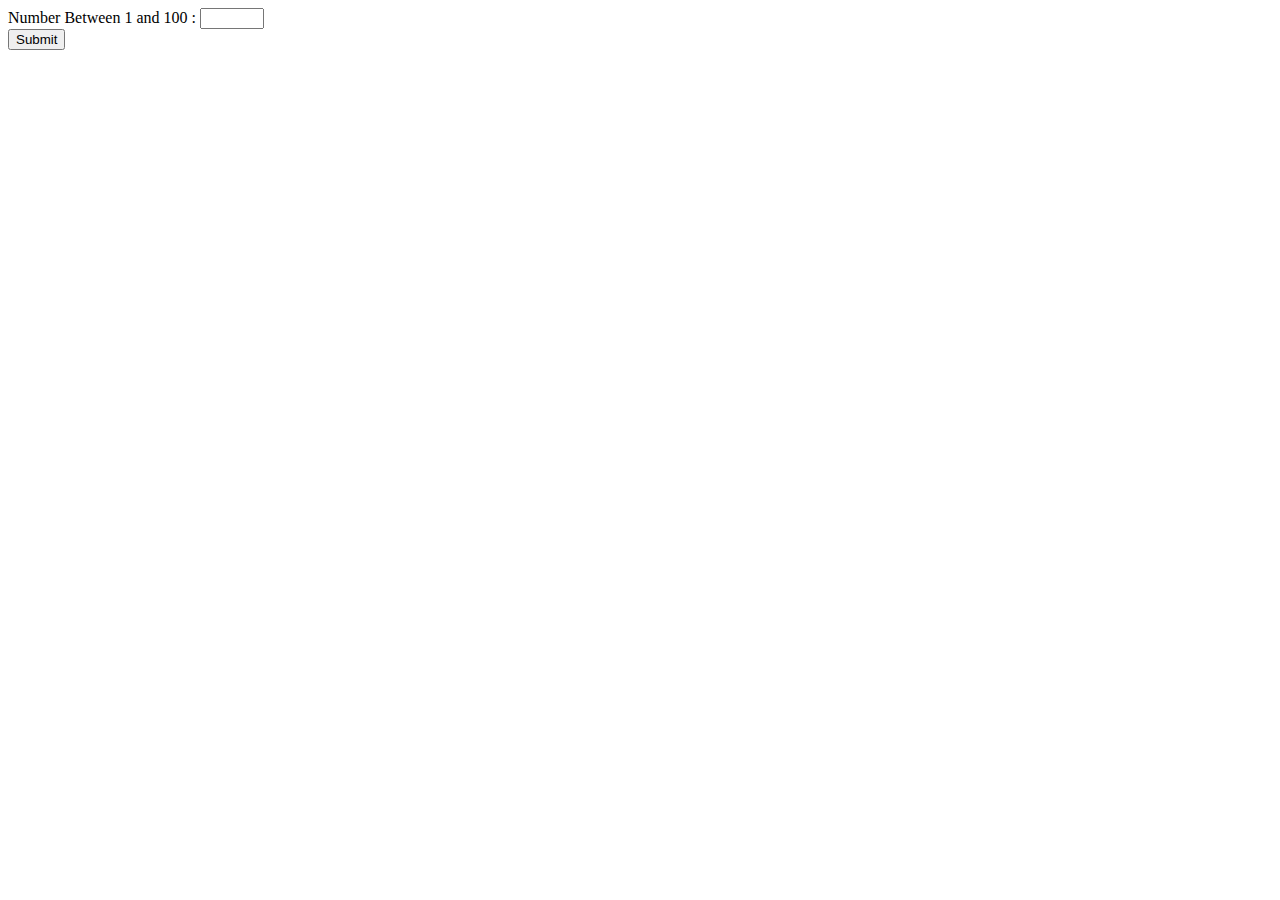
<file: checkValidity/index.html>
<!DOCTYPE html>
<html lang="en">
    <head>
        <title>Check Form Validity JS</title>
        <meta charset="UTF-8">
    </head>
    <body>
        <form action="">
            <label for="number3">Number Between 1 and 100 : </label>
            <input type="number" id="number3" min="1" max="100">
            <div id="validMessage"></div>
            <input type="submit" onclick="validateForm()">

        </form>

        <script src="./js/validate.js"></script>
    </body>
</html>
</file>
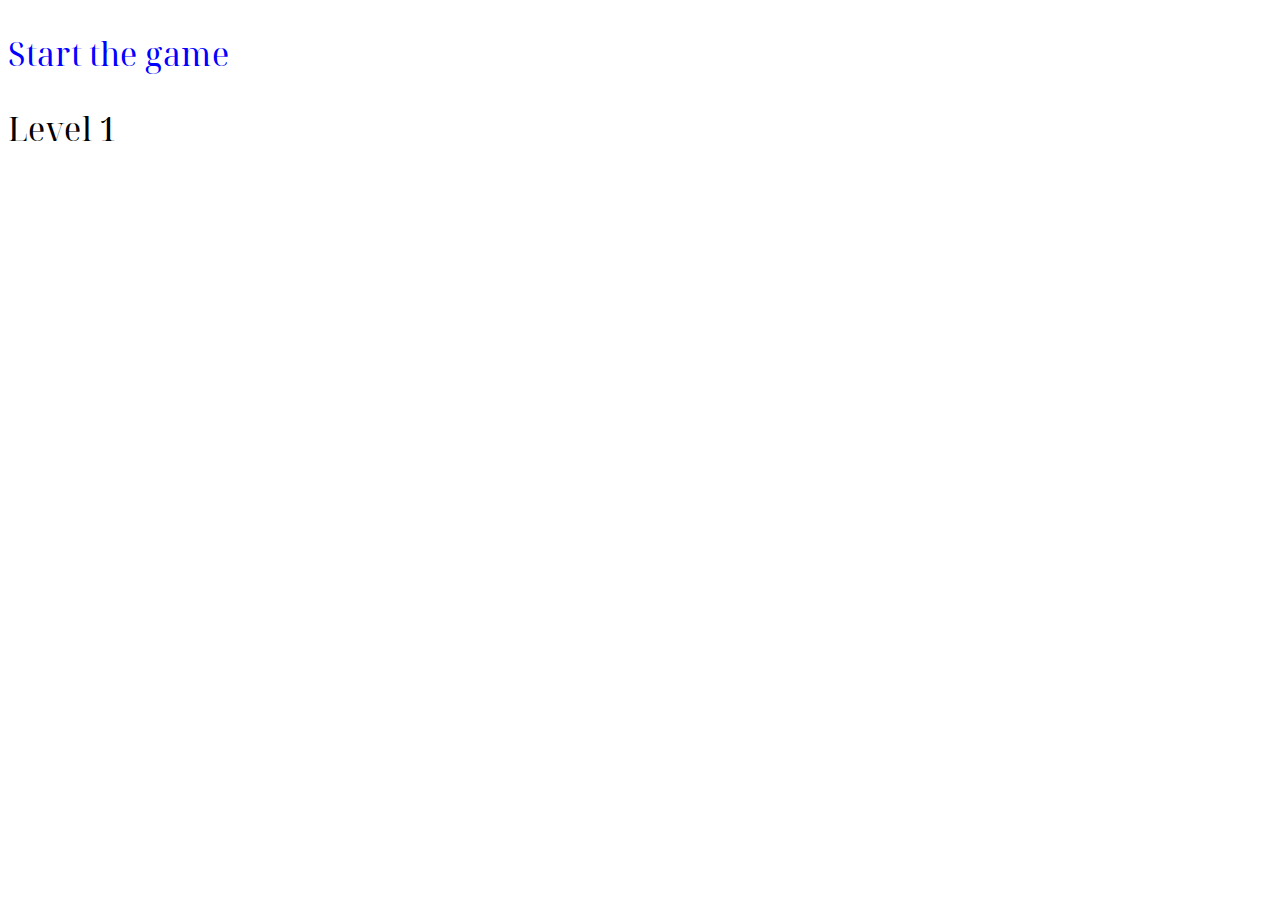
<file: simonSaysGame/index.html>
<!DOCTYPE html>
<html lang="en">
    <head>
        <meta charset="UTF-8">
        <title>Simon Says Online</title>
        <meta name="description" content="Play Simon Says Online Free">
        <meta name="author" content="MaKayla Hulleman">

        <link rel="stylesheet" href="./css/style.css">
        <!--[if lt IE 9]>
        <script src= "http://html5shiv.googlecode.com/svn/trunk/html5.js"></script>
        <![endif]-->
    <!--Google Fonts-->
    <link rel="preconnect" href="https://fonts.googleapis.com">
    <link rel="preconnect" href="https://fonts.gstatic.com" crossorigin>
    <link href="https://fonts.googleapis.com/css2?family=Noto+Serif+Display&display=swap" rel="stylesheet">
    </head>

    <body class="game-over">
        <p id="start">Start the game</p>

        <p id="level">Level 1</p>

        <ul id="colors">
            <li></li>
            <li class="purple"></li>
            <li class="lime"></li>
            <li class="pink"></li>
        </ul>

        <script src="https://code.jquery.com/jquery-1.10.0.min.js"></script>
        <script src="./js/theGameRules.js"></script>
    </body>
</html>
</file>
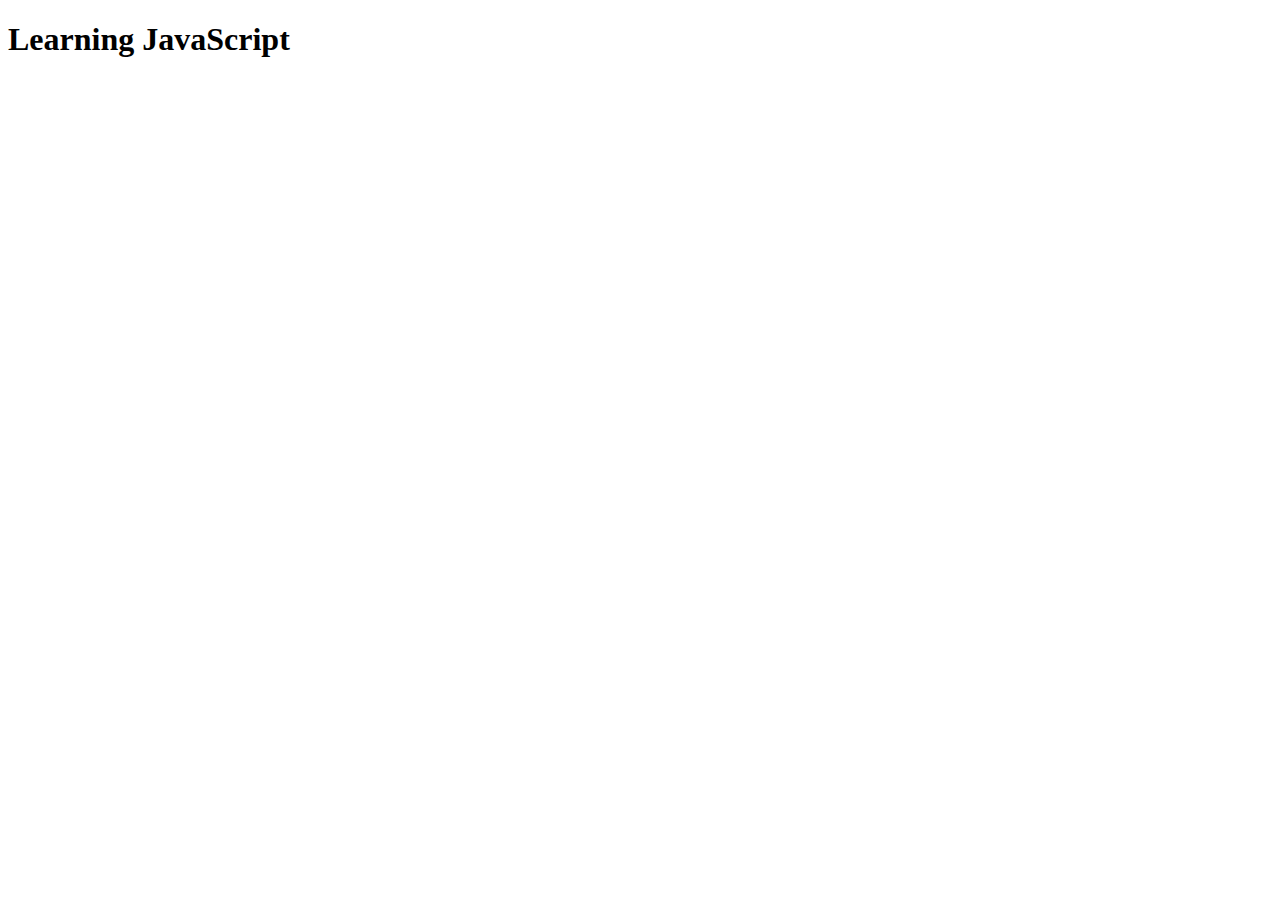
<file: ajax/tutorial/startJS/index.html>
<!doctype html>
<html>
<head>
<meta charset="UTF-8">
<title>Untitled Document</title>
<link href="css/styles.css" rel="stylesheet" type="text/css">

</head>

<body>
<h1>Learning JavaScript</h1>
<p id="message"></p>








</body>
<script type="text/javascript" src="js/main.js"></script>
</html>
</file>
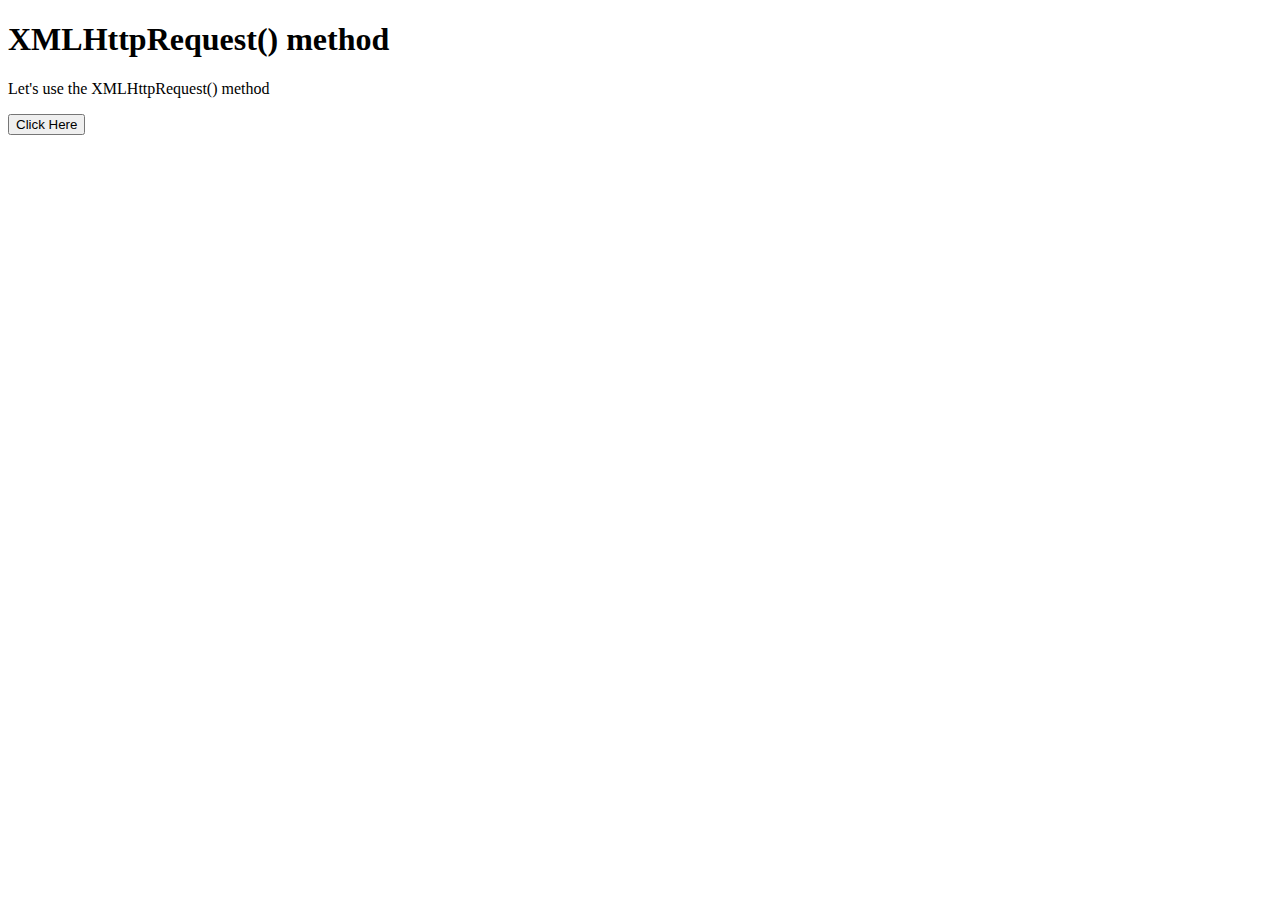
<file: ajax/ajax.html>
<!DOCTYPE html>
<html lang="en">
    <head>
        <title>AJAX Challenge</title>
        <meta charset="UTF-8">
    </head>

    <body>
        <div id="demo"> 
            <h1>XMLHttpRequest() method</h1>
                <p>Let's use the XMLHttpRequest() method</p>
                    <button type="button" onclick="loadDoc()">Click Here</button>
        </div>


        <script src="./js/ajax.js"></script>
    </body>
</html>
</file>
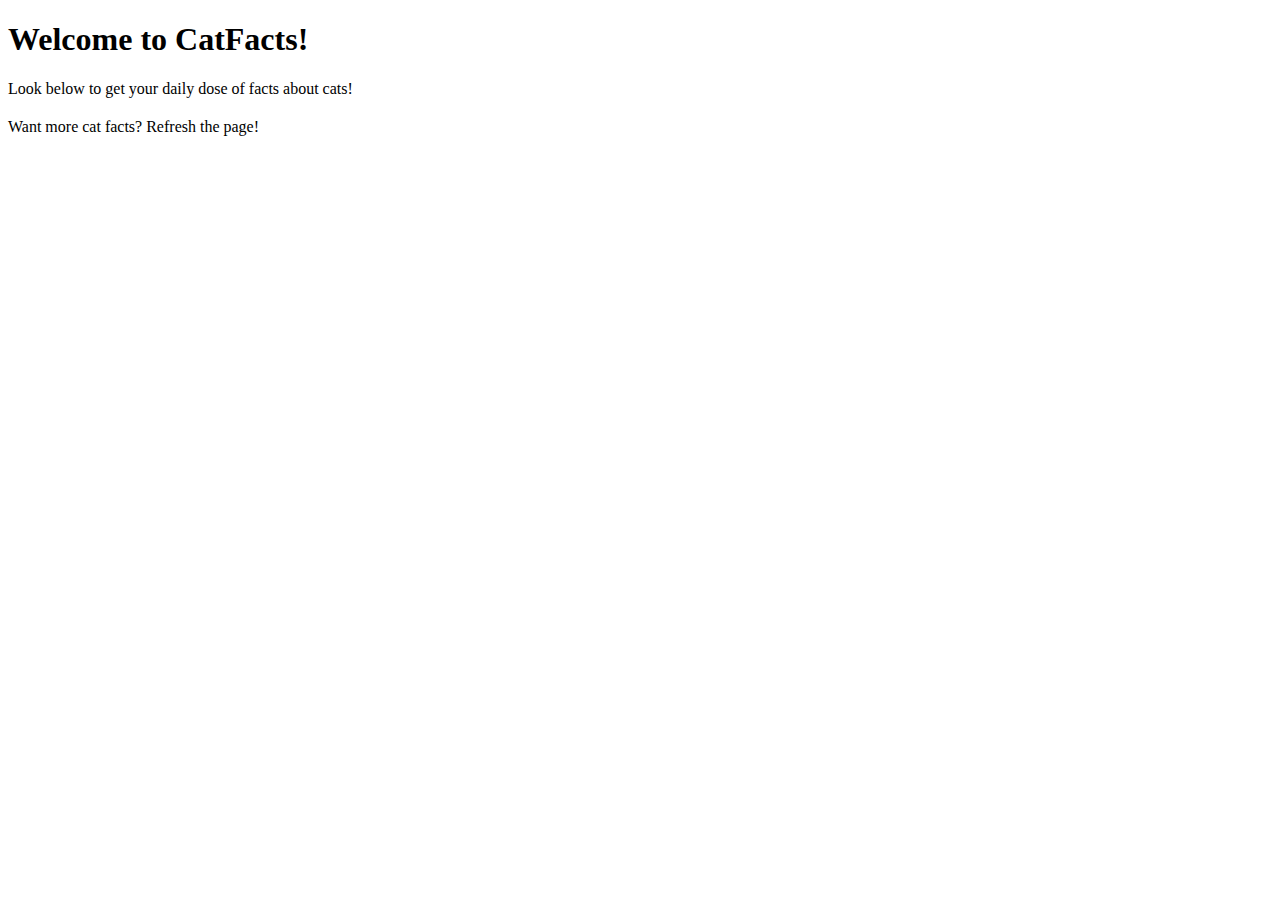
<file: ajax/apis.html>
<!DOCTYPE html>
<html lang="en">
    <head>
        <title>CatFacts Using Public API</title>
        <meta charset="UTF-8">
    </head>

    <body>
        <h1>Welcome to CatFacts!</h1>
            <p>Look below to get your daily dose of facts about cats!</p>
                    <h2 id="catFact"></h2>
                        <p>Want more cat facts? Refresh the page!</p>

        <script src="./js/apis.js"></script>
    </body>
</html>
</file>
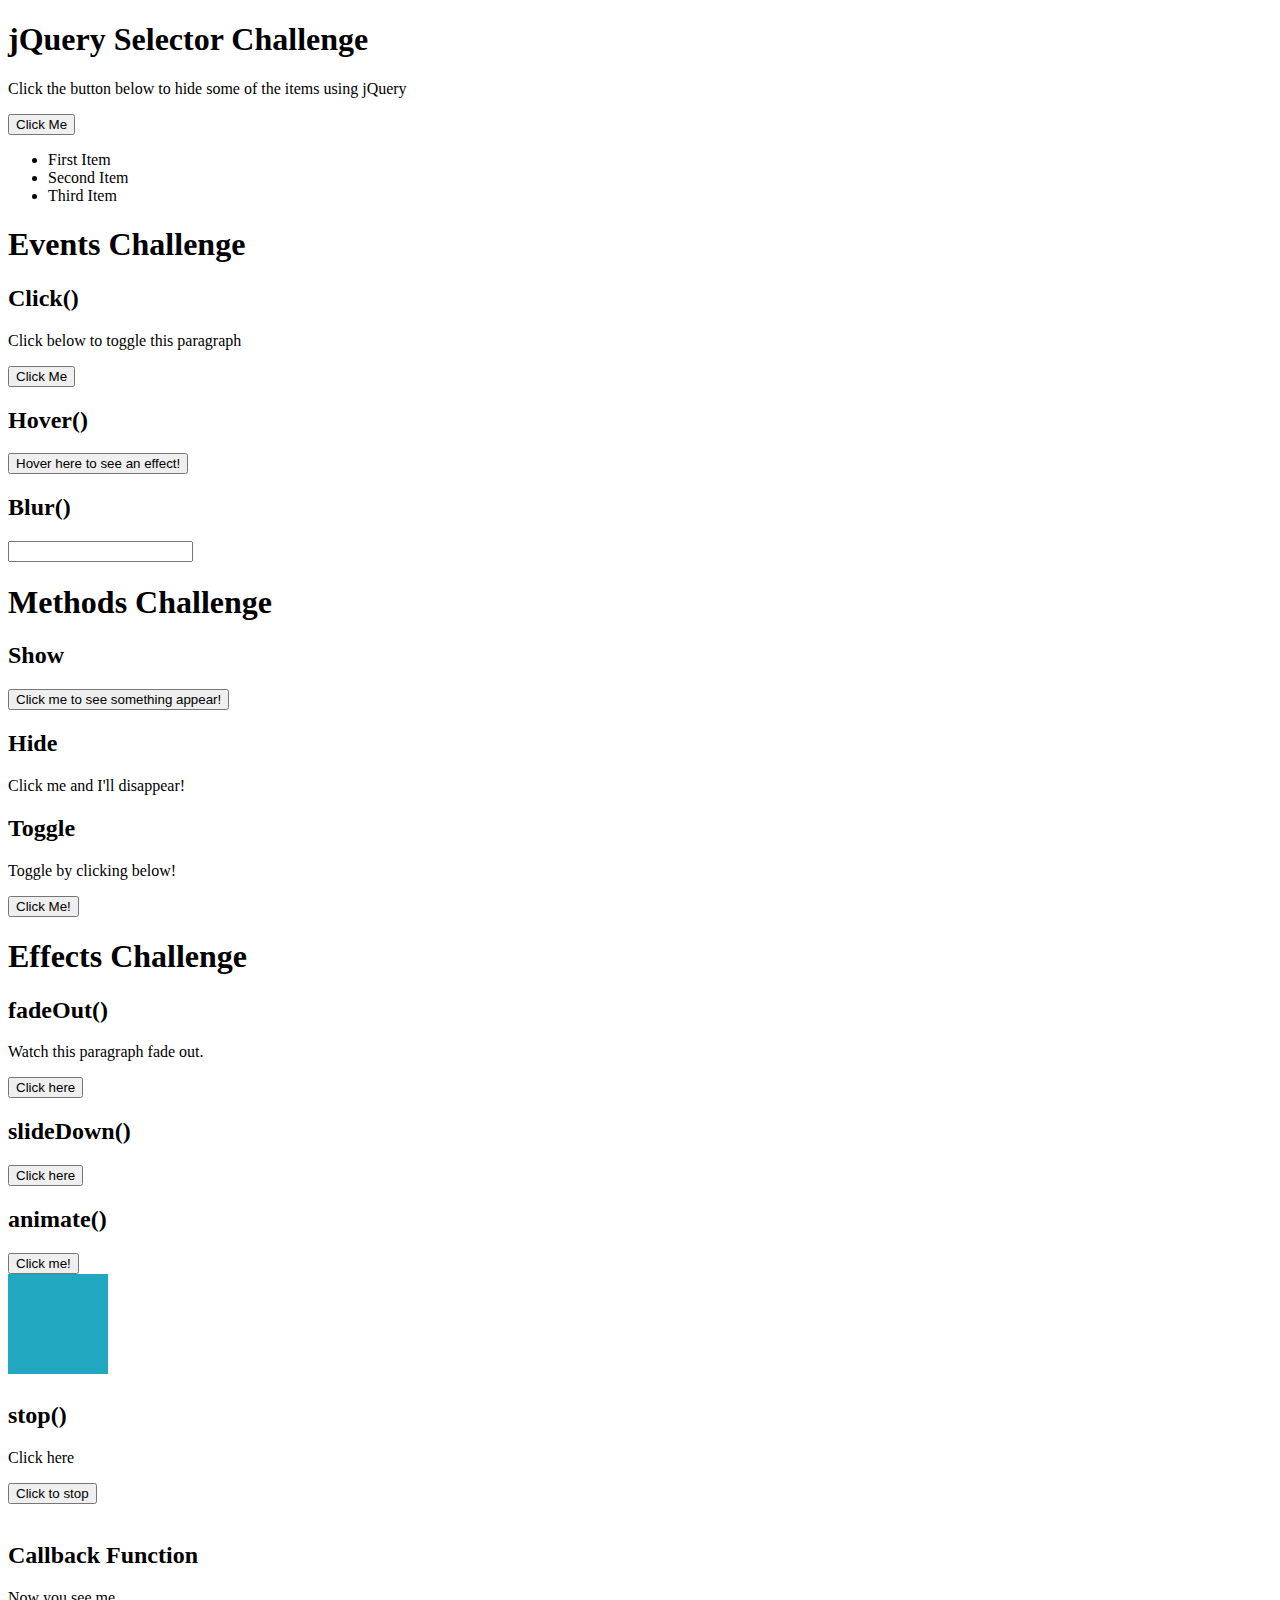
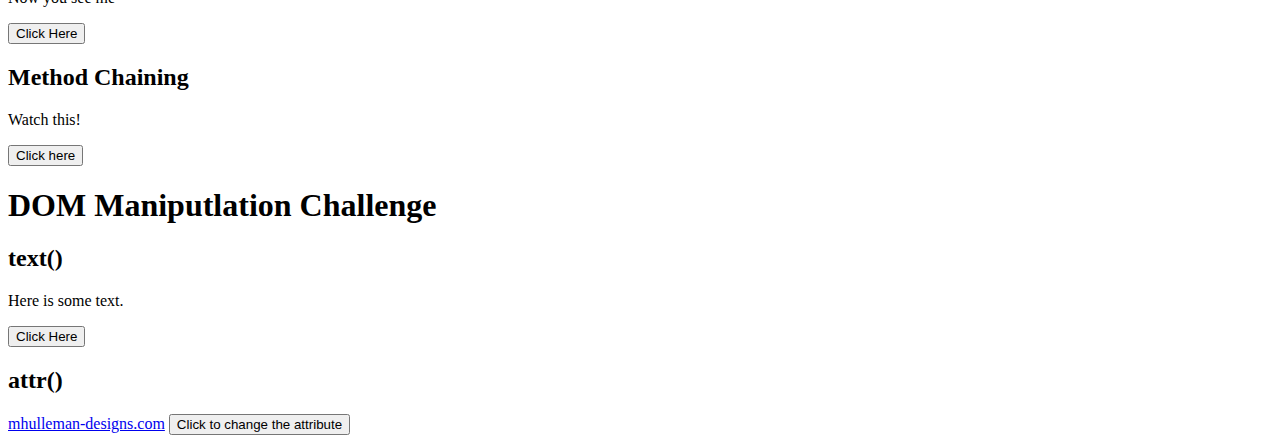
<file: jQueryChallenge/jQueryChallenge.html>
<!DOCTYPE html>
<html lang="en">
    <head>
        <title>jQuery Challenges</title>
        <meta charset="UTF-8">

        <script src="https://ajax.googleapis.com/ajax/libs/jquery/3.5.1/jquery.min.js"></script>
    </head>

    <body>
        <h1>jQuery Selector Challenge</h1>
            <p id="hideP">Click the button below to hide some of the items using jQuery</p>
                <button class="hideBtn">Click Me</button>
                    <ul>
                        <li>First Item</li>
                        <li>Second Item</li>
                        <li>Third Item</li>
                    </ul>
        <h1>Events Challenge</h1>
            <h2>Click()</h2>
                <p id="pToggle">Click below to toggle this paragraph</p>
                    <button id="toggleBtn">Click Me</button>
            <h2>Hover()</h2>
                <button id="hoverBtn">Hover here to see an effect!</button>
            <h2>Blur()</h2>
                <input type="text" name="blur" id="inputBlur">

        <h1>Methods Challenge</h1>
            <h2>Show</h2>
                <p id="showP">Here I am!</p>
                    <button id="showBtn">Click me to see something appear!</button>
            <h2>Hide</h2>
                <p id="pHideMethod">Click me and I'll disappear!</p>
            <h2>Toggle</h2>
                <p id="pToggleMethod">Toggle by clicking below!</p>
                    <button id="btnToggleMethod">Click Me!</button>

        <h1>Effects Challenge</h1>
            <h2>fadeOut()</h2>
                <p id="fadeP">Watch this paragraph fade out.</p>
                    <button id="fadeBtn">Click here</button>      
            <h2>slideDown()</h2>
                <button id="slideBtn">Click here</button>
                    <p id="slideP">Here I am!</p>
            <h2>animate()</h2>
                <button id="animateBtn">Click me!</button>
                    <div style="background:#21a7bf;height:100px;width:100px;position:absolute;"></div>
                    <br>
                    <br>
                    <br>
                    <br>
                    <br>
                    <br>
                    <br>
            <h2>stop()</h2>
                <p id="slideDownP">Click here</p> 
                    <button id="stopBtn"> Click to stop </button>
                    <p id="stopP" style="display: none;">Hello World 
                        <br> Please Stop!
                            <br> I have nothing left to say</p>
                            <br>
                            <br>
            <h2>Callback Function</h2>
                <p id="callbackP">Now you see me</p>
                    <button id="callbackBtn">Click Here</button>
            <h2>Method Chaining</h2>
                <p id="chainingP">Watch this!</p>
                    <button id="chainingBtn">Click here</button>

        <h1>DOM Maniputlation Challenge</h1>
            <h2>text()</h2>
                <p id="textP">Here is some text.</p>
                    <button id="textBtn">Click Here</button>
            <h2>attr()</h2>
                <a href="http://mhulleman-designs.com" id="mhd">mhulleman-designs.com</a>
                    <button id="attrBtn">Click to change the attribute</button>
        

        <script src="./js/“jQueryChallenge.js"></script>
    </body>
</html>
</file>
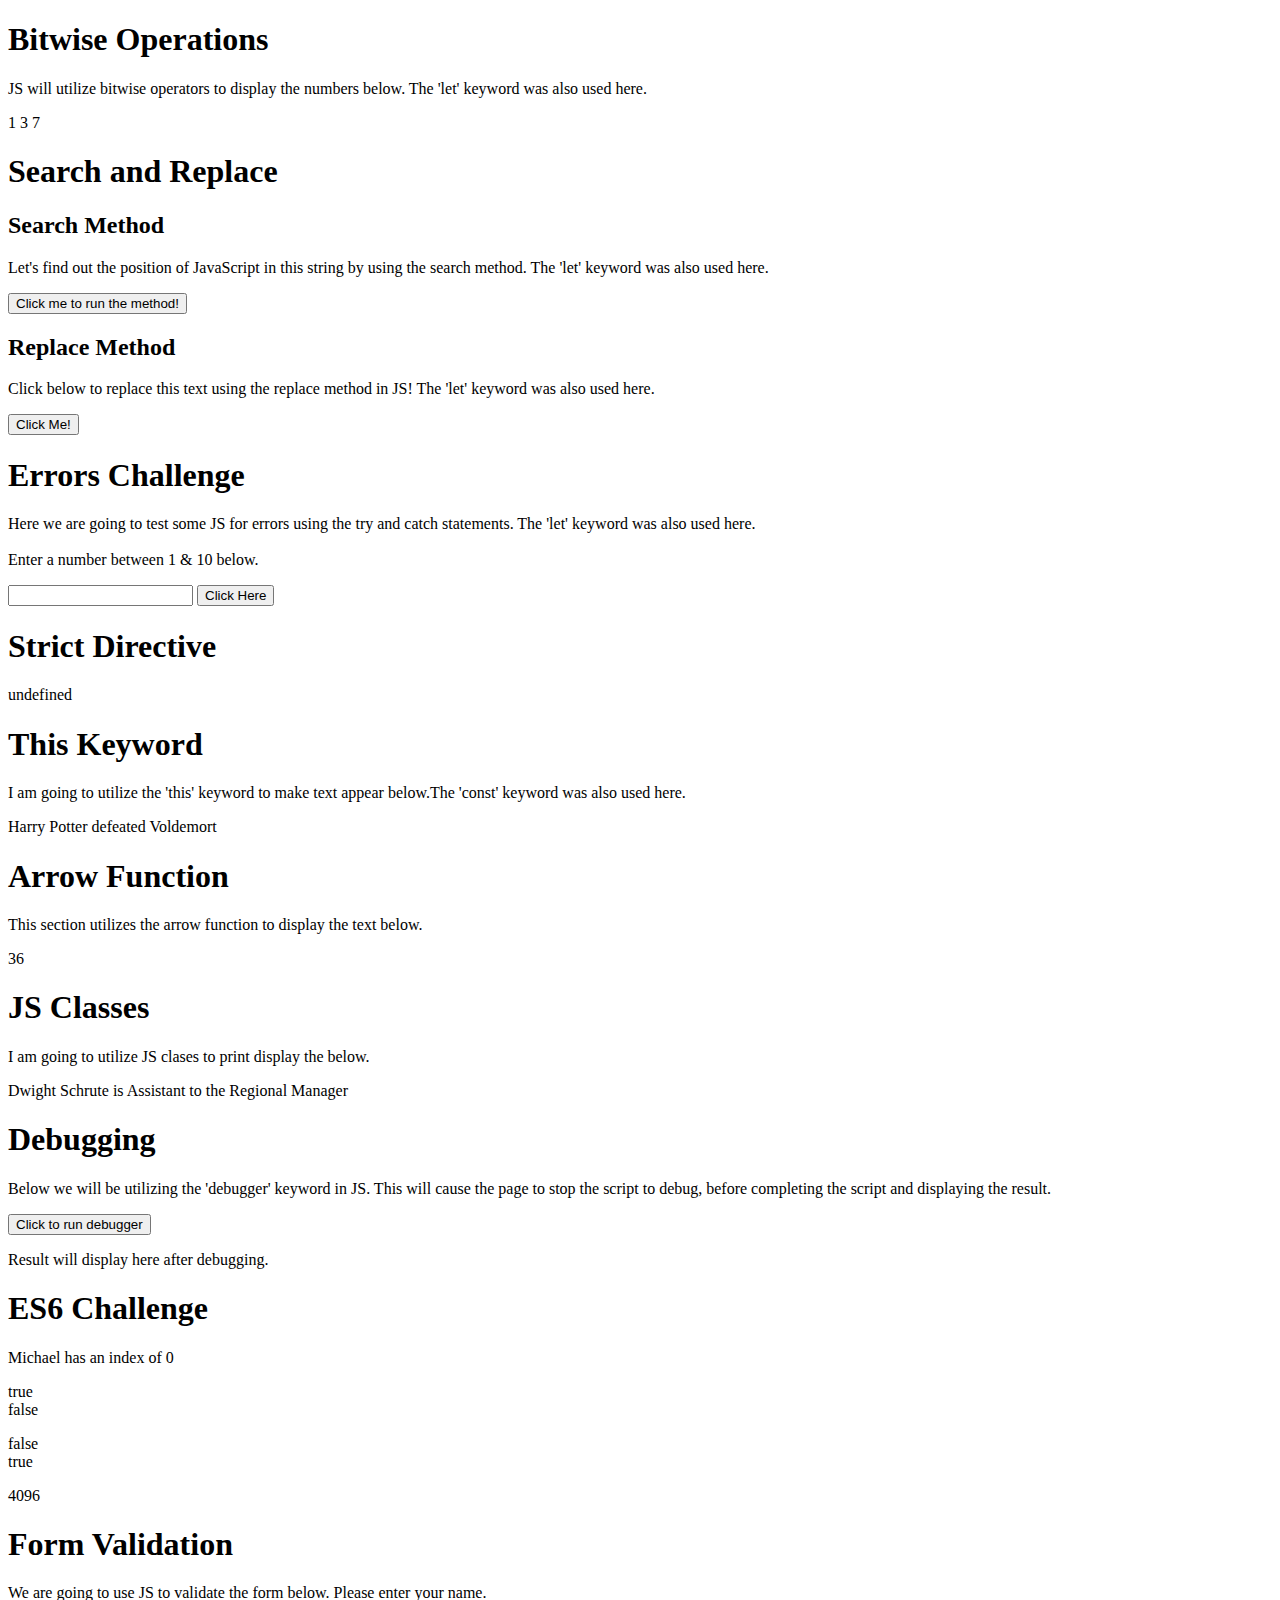
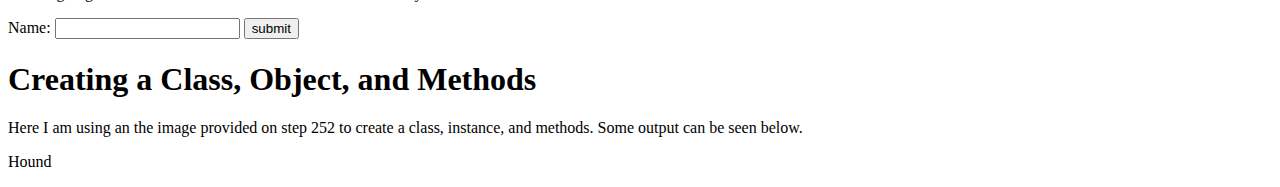
<file: jsChallenge/JavaScriptCourseChallenge.html>
<!DOCTYPE html>
<html lang="en">
    <head>
        <title>JS Challenge</title>
        <meta charset="UTF-8">
    </head>

    <body>
        <h1>Bitwise Operations</h1>
            <p>JS will utilize bitwise operators to display the numbers below. The 'let' keyword was also used here. </p>
                <p id="jsChallenge"></p>    

        <h1>Search and Replace</h1>
            <h2>Search Method</h2>
                <p id="search">Let's find out the position of JavaScript in this string by using the search method. The 'let' keyword was also used here.</p>
                    <button onclick="searchFunction()">Click me to run the method!</button>
                    <br>
            <h2>Replace Method</h2>
                <p id="replace"> Click below to replace this text using the replace method in JS! The 'let' keyword was also used here.</p>
                    <button onclick="replaceFunction()">Click Me!</button>

        <h1>Errors Challenge</h1>
            <p>Here we are going to test some JS for errors using the try and catch statements. The 'let' keyword was also used here.
                <br>
                <br>
                Enter a number between 1 & 10 below.
            </p>
                <input id='errors' type="text">
                    <button onclick="errorFunction()">Click Here</button>
            <p id="message"></p>

        <h1>Strict Directive</h1>
            <p id="strict"></p>

        <h1>This Keyword</h1>
            <p>I am going to utilize the 'this' keyword to make text appear below.The 'const' keyword was also used here.</p>
                <p id="thisKeyword"></p>

        <h1>Arrow Function</h1>
            <p>This section utilizes the arrow function to display the text below.</p>
                <p id="arrow"></p>

        <h1>JS Classes</h1>
            <p>I am going to utilize JS clases to print display the below.</p>
                <p id="classKeyword"></p>

        <h1>Debugging</h1>
            <p>Below we will be utilizing the 'debugger' keyword in JS. This will cause the page to stop the script to debug, before completing the script and displaying the result.</p>
                <button onclick="debugFunction()">Click to run debugger</button>
                    <p id="debug">Result will display here after debugging.</p>
        
        <h1>ES6 Challenge</h1>
            <p id="indexTest"></p>
            <p id="integerTest">isInteger test results can be seen in the console log.</p>
            <p id="finiteTest">isFinite test results can be seen in the console log.</p>
            <p id="exOperator"></p>

        <h1>Form Validation</h1>
            <p>We are going to use JS to validate the form below. Please enter your name.</p>
                <form name="validation" action="" onsubmit="return validateForm()">
                    Name: <input type="text" name="firstName" id="">
                    <input type="submit" value="submit">
                </form>

        <h1>Creating a Class, Object, and Methods</h1>
                <p>Here I am using an the image provided on step 252 to create a class, instance, and methods. Some output can be seen below.</p>
                    <p id="doggo"></p>
        <script src="./js/JavaScriptChallenge.js"></script>
    </body>
</html>
</file>
<file: simonSaysGame/css/style.css>
/*Styles go here*/

/** Styles **/
body{
    font-family: 'Noto Serif Display', serif;
    font-size: 2em;
}

#colors {
    float: left;
    overflow: hidden;
    width: 280px;
    right: 300px;
}

#colors li {
    background-color: #29A0B1;
    color: black;
    cursor: auto;
    font-size: 30px;
    line-height: 100px;
    list-style-position: inside;
    list-style-type: none;
    height: 100px;
    float: left;
    width: 100px;
    margin-right: 20px;
    margin-bottom: 20px;
}

#colors li.purple { background-color: #8338a1;}
#colors li.lime { background-color: #9DCC5F;}
#colors li.pink { background-color: #E56997;}
#colors li.on { background-color: black;}
p#start { cursor: pointer; color: blue;}
p#start:hover { text-decoration: underline;}
.playing #colors li {
    cursor: pointer;
}
.game-over #colors li {
    opacity: 0.5;
}
</file>
<file: ajax/tutorial/startJS/css/styles.css>
@charset "UTF-8";
/* CSS Document */
</file>
